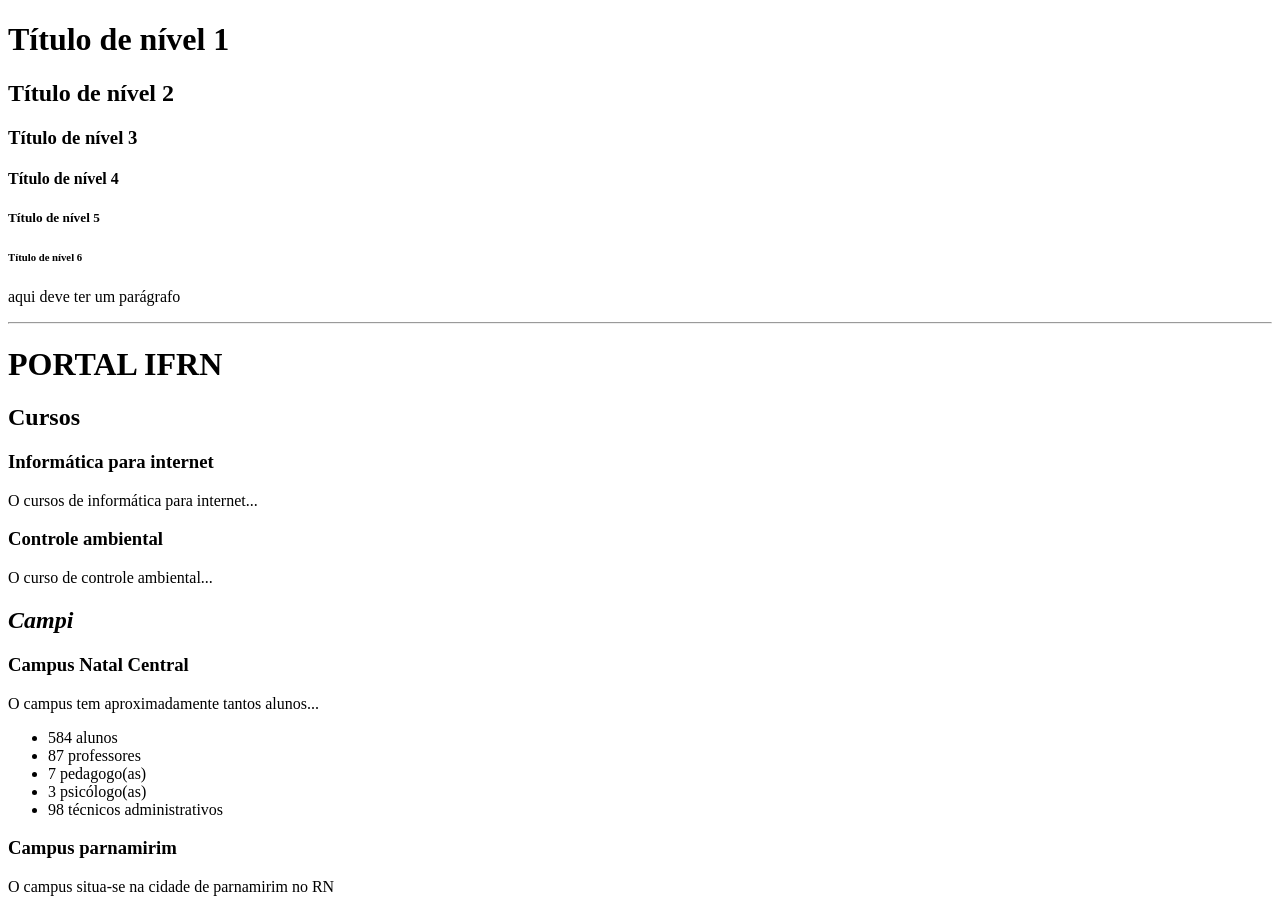
<file: Aula 2/index.html>
<!DOCTYPE html>
<!--definição da versão do HTML que é a 5-->
<!--o HTML é composto por marcações-->
<html lang="pt-br">
    <!-- o atributo lang representa a linguagem da a página -->
    <head>
        <!-- marcação HEAD: configurções da pagina, 
         nome do desenvolvedor, coordenadas geograficas da empresa,
         tabela de acentuação, palavras chave, descrição do site... -->
        <title>Títulos</title>
        <!-- marcação de título é única e aparece na aba do navegador -->
        <meta charset="utf-8">
        <meta name="keywords" content="IFRN, CNAT, DIATINF, infoweb, Html">
        <meta name="description" content="Site da turma INFOWEB1">
        <!-- a marcação de meta com utf-8 é para acessar a 
         tabela de acentuação -->
         <!-- charset e lang por exemplo sao atributos -->

    </head>
    <body>
    <!-- marcação de body recebe TUDO que ficará
      visível para o usuário -->
    <h1>Título de nível 1</h1>
    <!--  marcação heading de nível 1 -->
      <h2>Título de nível 2</h2>
      <h3>Título de nível 3</h3>
      <h4>Título de nível 4</h4>
      <h5>Título de nível 5</h5>
      <h6>Título de nível 6</h6>
      
      <p>aqui deve ter um parágrafo</p>
      <hr>
      <!-- Horizontal rule- linha horizontal que representa uma mundança de conteúdo-->
       <!-- não tem marcação de fechamento, pois não contém texto -->
        <h1>PORTAL IFRN</h1>
            <h2>Cursos</h2>
                <h3>Informática para internet</h3>
                    <p>O cursos de informática para internet...</p>
                <h3>Controle ambiental</h3>
                    <p>O curso de controle ambiental...</p>
        <h2><i>Campi</i></h2>
            <h3>Campus Natal Central</h3>
                <p>O campus tem aproximadamente tantos alunos...</p>
                <ul>
                    <li>584 alunos</li>
                    <!-- Item da lista (list item) -->
                    <li>87 professores</li>
                    <li>7 pedagogo(as)</li>
                    <li>3 psicólogo(as)</li>
                    <li>98 técnicos administrativos</li>
                </ul>
                <!-- lista não organizada -->
            <h3>Campus parnamirim</h3>
                <p>O campus situa-se na cidade de parnamirim no RN</p>

                <!-- 
                As marcações de título REPRESENTAM HIERARQUIA DE INFORMAÇÕES.
                NÃO RELACIONAR COM O TAMANHO VISUAL.
                 -->
                
                

    </body>
</html>
</file>
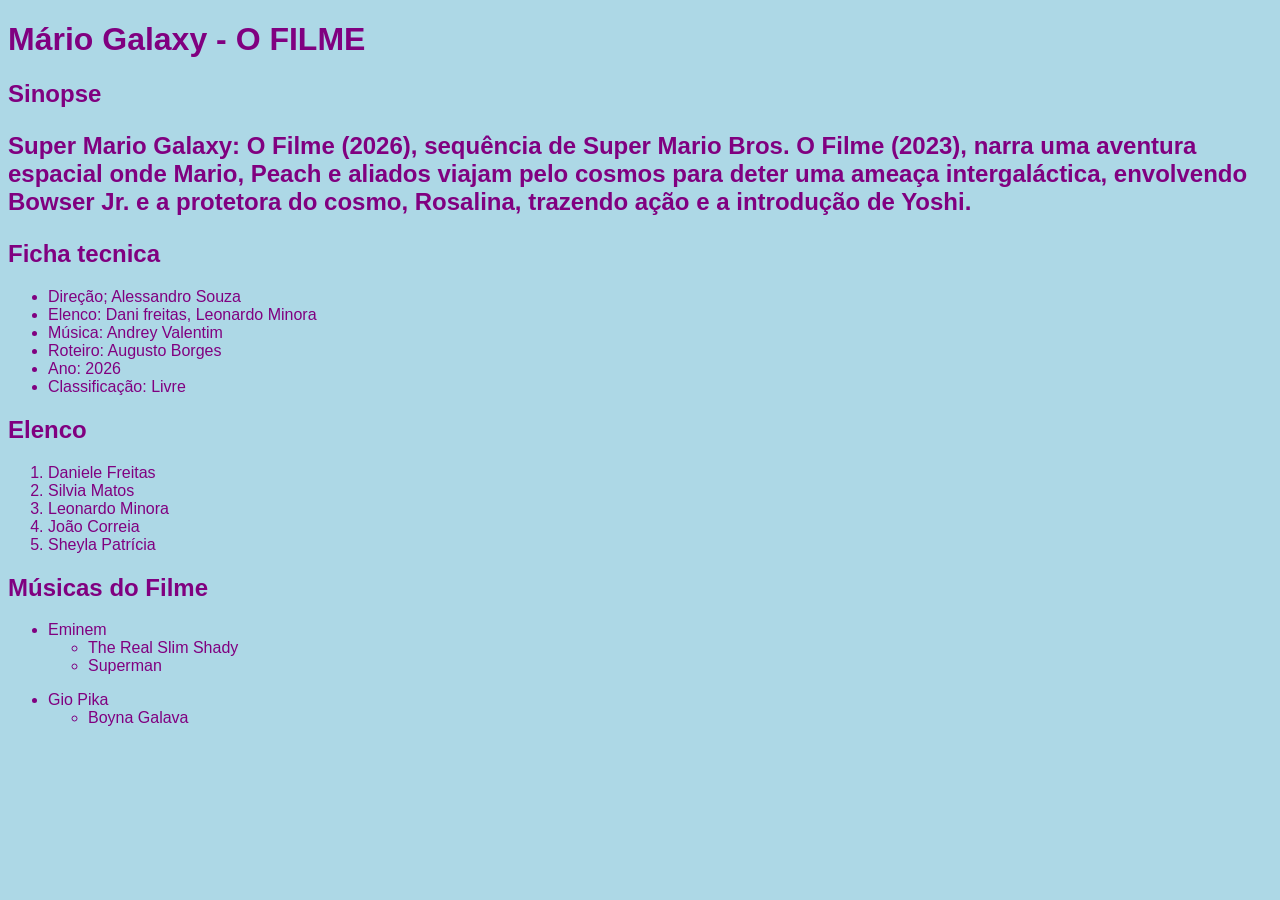
<file: Aula 3/index.html>
<!DOCTYPE html>
<html lang="pt-br">
<head>
    <meta charset="UTF-8">
    <meta name="viewport" content="width=device-width, initial-scale=1.0">
    <!-- meta é para responsividade -->
    <title>FILME: MÁRIO GALAXY</title>
    <style>
            body{
                background-color: lightblue;
                color: purple;
                font-family: Arial, Helvetica, sans-serif;
                /*"font- family*: define a FAMÍLIA DE FONTE. Pode ser em serifa, sem serifa, caligráficas.../
            }
            /*Diferente do HTML, essa é marcação de comentário. è como abrir o CSS dentro do HTML.*/
            /*Na sintaxe CSS, Body representa o SELETOR. Dentro das chaves, deve-se colocar os atributos de body{...}
            É OBRIGATÓRIO USAR AS CHAVES! */
    </style>
</head>
<body>
    <h1>Mário Galaxy - O FILME</h1>
    <!-- Heding 1 -->
    <h2>Sinopse<h2>
    <p>Super Mario Galaxy: O Filme (2026), sequência de Super Mario Bros. O Filme (2023), narra uma aventura espacial onde Mario, Peach e aliados viajam pelo
         cosmos para deter uma ameaça intergaláctica, envolvendo Bowser Jr. e a protetora do cosmo, Rosalina, trazendo ação e a introdução de Yoshi.</p> 
    <h2>Ficha tecnica</h2>
        <ul>
            <!-- <ul> Unordered List-->
            <li>Direção; Alessandro Souza</li>
            <li>Elenco: Dani freitas, Leonardo Minora</li>
            <li>Música: Andrey Valentim</li>
            <li>Roteiro: Augusto Borges</li>
            <li>Ano: 2026</li>
            <li>Classificação: Livre</li>
        </ul>
        <h2>Elenco</h2>
        <ol>
            <li>Daniele Freitas</li>
            <li>Silvia Matos</li>
            <li>Leonardo Minora</li>
            <li>João Correia</li>
            <li>Sheyla Patrícia</li>
        </ol>
        <h2>Músicas do Filme</h2>

        <!--LISTA ALINHADA: lista dentro de listas-->
        <!--REGRA DE SINTAXE DAS LISTAS:
            - Dentro da marcação Ol e UL só pode ter marcação LI

            REGRA DE SEMÂNTICA:
            - A lista representa um grupo de itens
            - Lista odernada pode ser: alfabética, de prioridade, cronológica
        --> 
        <ul>
             <li> Eminem
                <ul>
                    <li>The Real Slim Shady</li>
                    <li>Superman</li>
                </ul>
             </li>
        </ul>
         <ul>
             <li> Gio Pika
                <ul>
                    <li>Boyna Galava</li>
                </ul>
             </li>
        </ul>
    <!--
    - SINTAXE: Fechar as tags, digitar corretamente as marcações.
    - BOAS PÉTICAS: Colocar o nome do arquivo em minúsculo, fazer a identificação correta.
    - SEMÂNTICA: Fazer o código do site nãio só ser funcional, mas coerente com sentido.
    -->
    
</html>
</file>
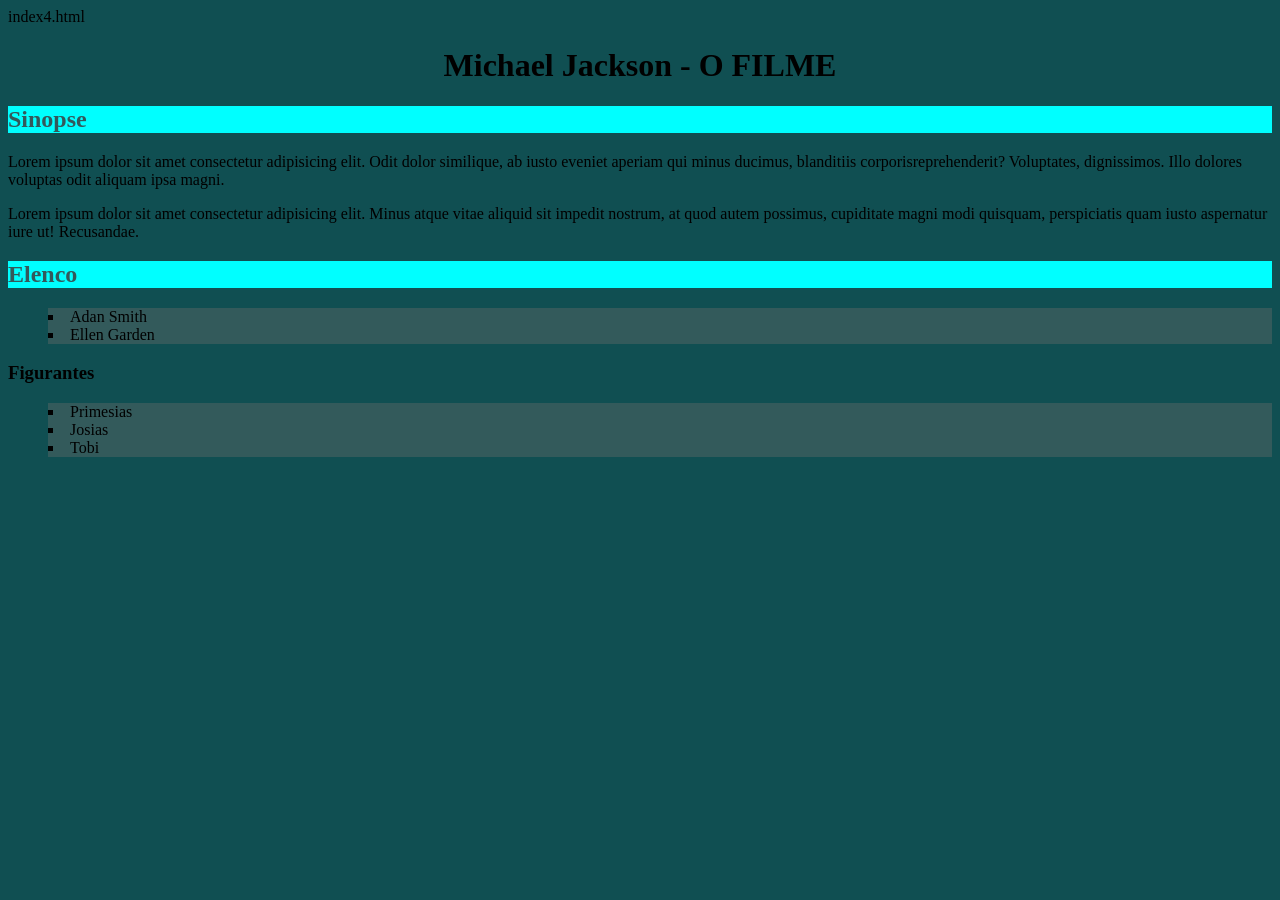
<file: Aula 4/index.html>
index4.html
<!DOCTYPE html>
<html lang="pt-br">
<head>
    <meta charset="UTF-8">
    <meta name="viewport" content="width=device-width, initial-scale=1.0">
    <title>Document</title>
    <!--- CSS EXTERNO -  MAIS INDICADO!-->
    <link rel="stylesheet" href="principal.css">
    <!--CSS INCORPORADO - NÃO INDICADO!-->
    <style>
        body{
            background-color: rgb(16, 79, 82);
        }
    </style>
</head>
<!-- CSS INLINE: mais usado com javascript-->
 <body style = "background-color: rgb(16, 79, 82); ">

    <h1 style = "font-family: Impact,'Arial Narrow Bold';">Michael Jackson - O FILME</h1>
    <h2>Sinopse</h2>
    <p>Lorem ipsum dolor sit amet consectetur adipisicing elit. Odit dolor similique, ab iusto eveniet aperiam qui minus ducimus, blanditiis corporisreprehenderit? Voluptates, dignissimos. Illo dolores voluptas odit aliquam ipsa magni.</p>
    <P>Lorem ipsum dolor sit amet consectetur adipisicing elit. Minus atque vitae aliquid sit impedit nostrum, at quod autem possimus, cupiditate magni modi quisquam, perspiciatis quam iusto aspernatur iure ut! Recusandae.</P>
         <!--
         ERRRO SEMÂNTICO - PORQUE DEVE TER 3 PARÁGRAFOS.
         <p>Lorem ipsum dolor sit amet consectetur adipisicing elit. Odit dolor similique, ab iusto eveniet aperiam qui minus ducimus, blanditiis corporisreprehenderit? Voluptates, dignissimos. Illo dolores voluptas odit aliquam ipsa magni.
            Lorem ipsum dolor sit amet consectetur adipisicing elit. Odit dolor similique, ab iusto eveniet aperiam qui minus ducimus, blanditiis corporisreprehenderit? Voluptates, dignissimos. Illo dolores voluptas odit aliquam ipsa magni.
            Lorem ipsum dolor sit amet consectetur adipisicing elit. Odit dolor similique, ab iusto eveniet aperiam qui minus ducimus, blanditiis corporisreprehenderit? Voluptates, dignissimos. Illo dolores voluptas odit aliquam ipsa magni.
         </p> -->
    <h2>Elenco</h2>
    <ol>
        <!-- a lsita dos ators é por ordem de relevância-->
        <li>Adan Smith</li>
        <li>Ellen Garden</li>
    </ol>
    <h3>Figurantes</h3>
    <ul>
        <li>Primesias</li>
        <li>Josias</li>
        <li>Tobi</li>
    </ul>
</body>
</html>
</file>
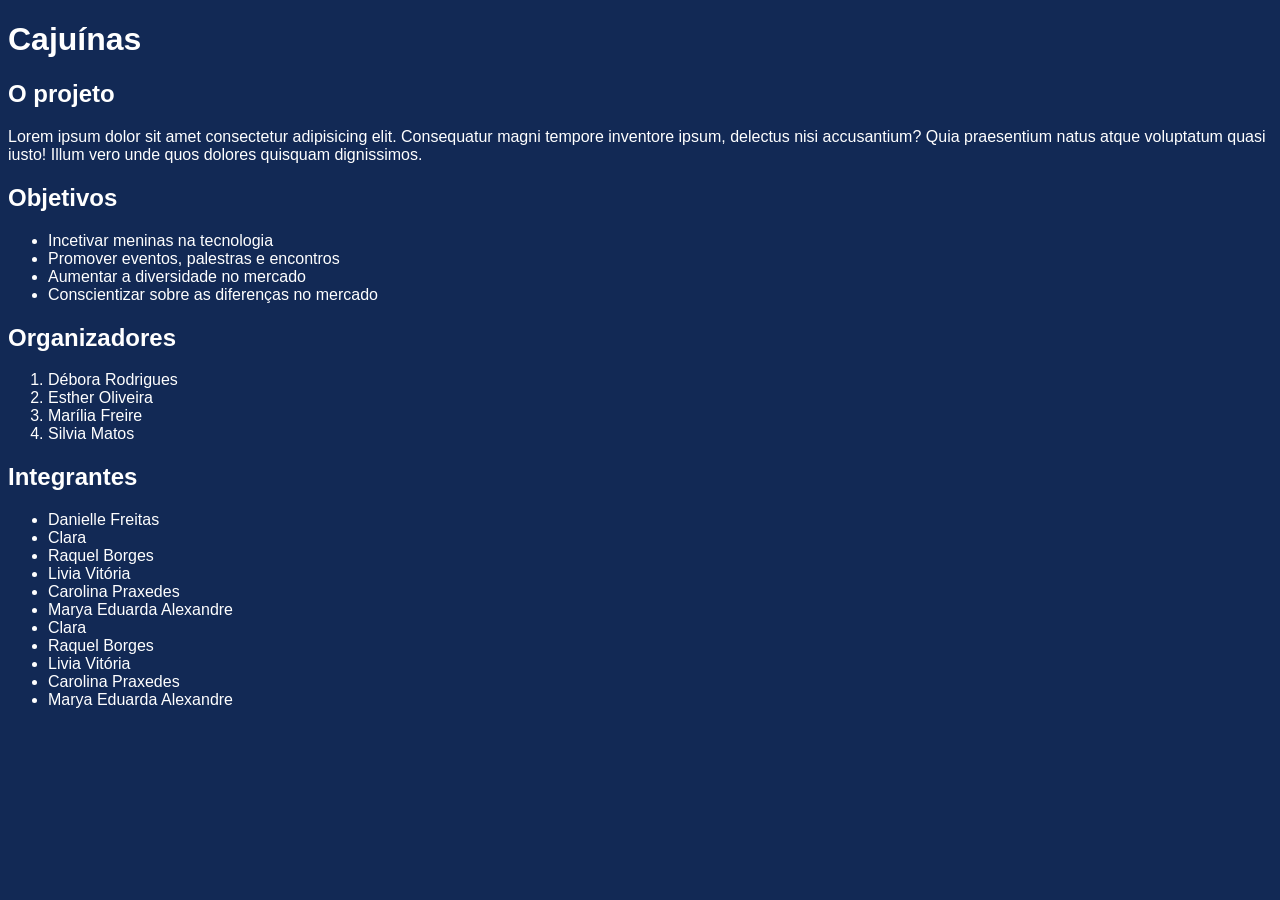
<file: Aula 5/index.html>
<!DOCTYPE html>
<html lang="pt-br">
<head>
    <meta charset="UTF-8">
    <meta name="viewport" content="width=device-width, initial-scale=1.0">
    <title>Cajuínas</title>
    <link rel="stylesheet" href="cajuína.css">
</head>
<body>
    <h1>Cajuínas</h1>
    <h2>O projeto</h2>
        <p>Lorem ipsum dolor sit amet consectetur adipisicing elit. Consequatur magni tempore inventore ipsum, delectus nisi accusantium?
             Quia praesentium natus atque voluptatum quasi iusto! Illum vero unde quos dolores quisquam dignissimos.</p>
    <h2>Objetivos</h2>
    <ul>
        <li>Incetivar meninas na tecnologia</li>
        <li>Promover eventos, palestras e encontros</li>
        <li>Aumentar a diversidade no mercado</li>
        <li>Conscientizar sobre as diferenças no mercado</li>
    </ul>
    <h2>Organizadores</h2>
    <ol>
        <li>Débora Rodrigues</li>
        <li>Esther Oliveira</li>
        <li>Marília Freire</li>
        <li>Silvia Matos</li>
    </ol>
    <h2>Integrantes</h2>
    <ul>
        <li>Danielle Freitas</li>
        <li>Clara</li>
        <li>Raquel Borges</li>
        <li>Livia Vitória</li>
        <li>Carolina Praxedes</li>
        <li>Marya Eduarda Alexandre</li>
        <li>Clara</li>
        <li>Raquel Borges</li>
        <li>Livia Vitória</li>
        <li>Carolina Praxedes</li>
        <li>Marya Eduarda Alexandre</li>
    </ul>
</body>
</html>
</file>
<file: Aula 4/principal.css>
principal.css
body{
    /*seletor = o nome da "marcação" que se quer formatar.
    Não se deve colocar os sinais de maoir e menor <> na marcação.
    É obrigatório colocar as chaves {} */
    background-color: rgb(16, 79, 82);
    color: rgb(214, 214, 214);
    /* Esse atributo representa plano de fundo.
        Deve receber sempre cor como valor.
    */
     font-family: Arial, Helvetica, sans-serif;
    /* família porque eu seleciono um estilo:
        - serifado
        - sem serifa
        - caligrafia
        -decorativa ...
     */
    color:cyan;
    font-size: 2rem;
    /* par colocar o tamnho da fonte é necessário colocar um número e uma unidade: px, rem, em, %, cm ...*/
}
h1{
    text-align: center;
}
h2{
    background-color: aqua;
    color: rgb(51, 89, 91);
}
li{
    /* atributo que formata apenas listas */
    /* list-style-type: altera os marcadores */
    list-style-type:square;
    background-color: rgb(51, 90, 91);
    list-style-position: inside;
}
</file>
<file: Aula 5/cajuína.css>
body{
    background-color: rgb(18, 41, 85);
    color:white ;
    font-family: Arial, Helvetica, sans-serif;
    text-align: left;
}
</file>
